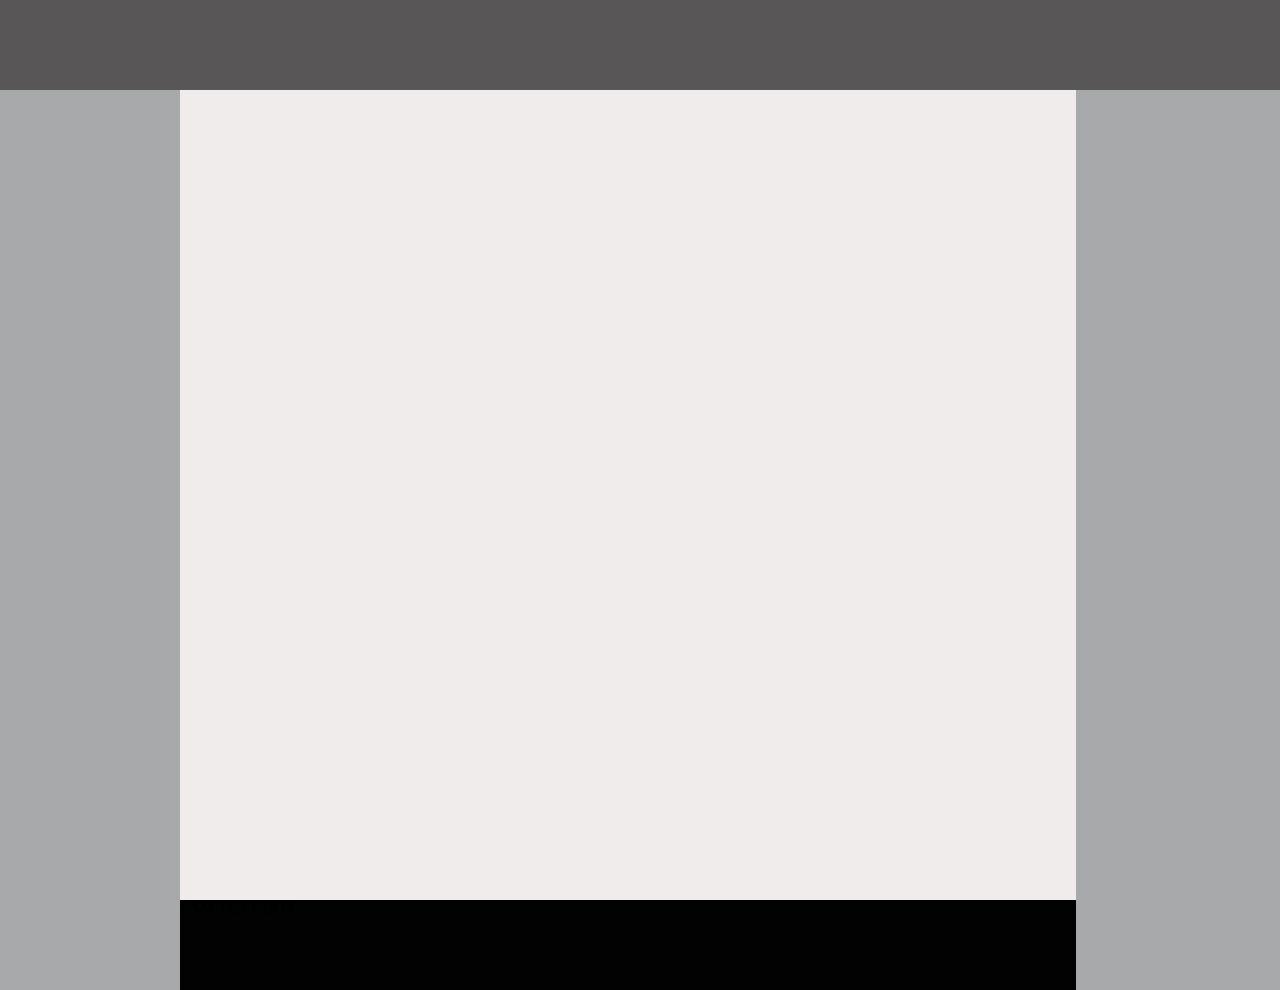
<file: first/index.html>
<!-- Put your HTML HERE, make sure to connect your index.css sheet -->
<!DOCTYPE html>
<html lang="en">
<head>
    <meta charset="UTF-8">
    <meta name="viewport" content="width=device-width, initial-scale=1.0">
    <meta http-equiv="X-UA-Compatible" content="ie=edge">
    <title>Hello</title>
    <link rel="stylesheet" href="./index.css">
    <link rel="stylesheet" href="./reset.css">
</head>
<body>  
<header>
    

</header>
<main>
        <p> </p>
        <p id="one"></p> </p>

</main>
    
<footer>
        <div id="box">
                I AM TEXT BOX 
        </div>
</footer>
</body>
</html>
</file>
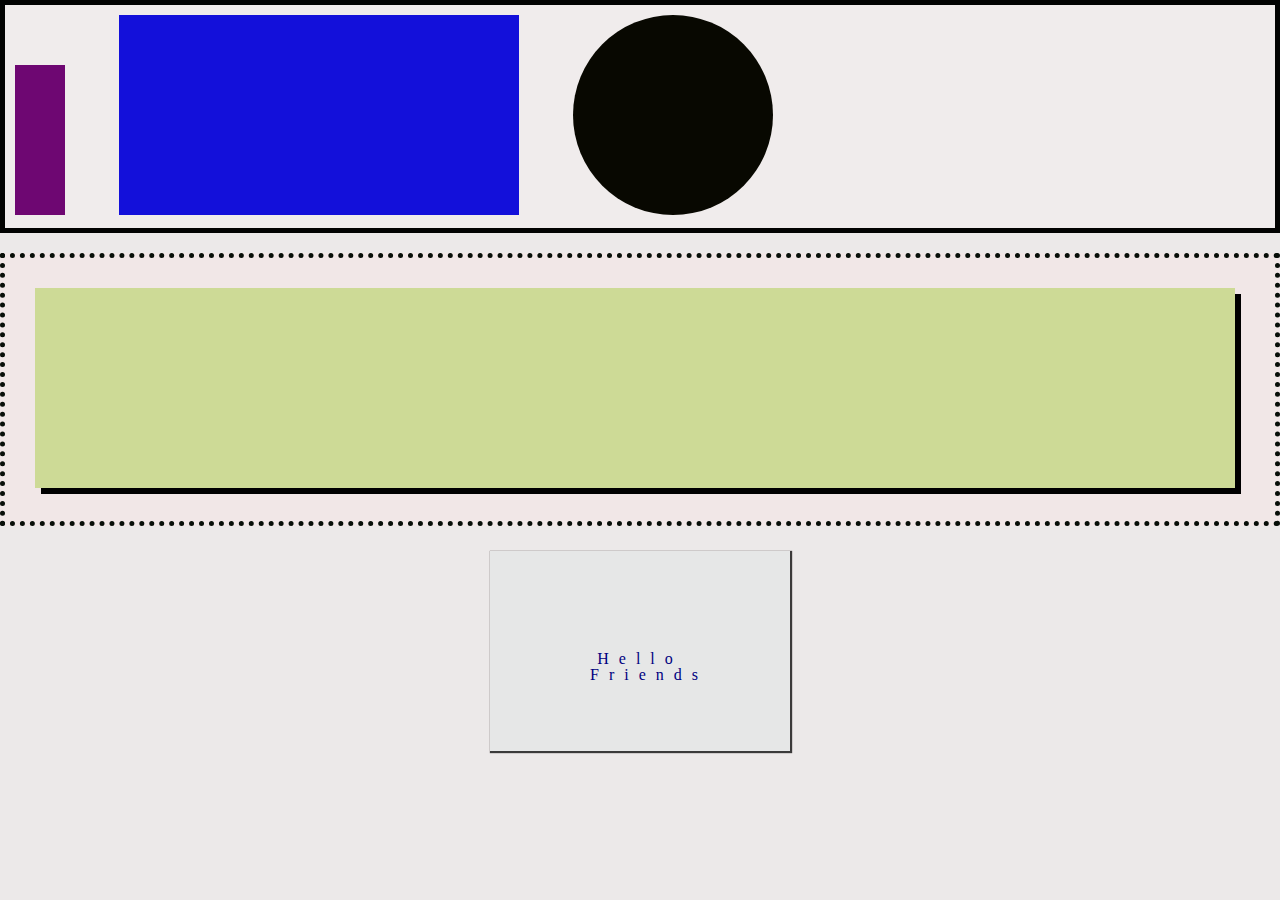
<file: second/index.html>
<!-- Put your HTML HERE, make sure to connect your index.css sheet -->
<!DOCTYPE html>
<html lang="en">
<head>
    <meta charset="UTF-8">
    <meta name="viewport" content="width=device-width, initial-scale=1.0">
    <meta http-equiv="X-UA-Compatible" content="ie=edge">
    <title>Document</title>
    <link rel="stylesheet" href="./index.css">
    <link rel="stylesheet" href="./reset.css">
</head>
<body>
    <header>

    </header>
<main>
        <div class="box-1">
                <div class="square-1">
                
                </div>  
                <div class="square-2">
                
                </div>  
                <div class="circle-1">
                
                </div>  
        </div>
        
        
        <div class="box-2">
                <div class="square-3">
                
            
                </div>

        </div>

         <div>  
         <div class="textbox">
              <h1>Hello Friends</h1> 
            </div>
        </div>


</main>
    <footer>
        
    </footer>
    
</body>
</html>
</file>
<file: first/index.css>
* {
    box-sizing: border-box
}
header {
    margin: 0px;
    background-color: rgb(88, 86, 86);
    width: 100%;
    height: 90px;
}
  body {
      background-color: rgb(167, 169, 170)
  }
    main{
        margin: 0px;
        background-color: rgb(241, 236, 236);
        width: 70%;
        height: 90vh;
        position: relative;
        left: 180px

    }
/*p {
    background-color: rgb(112, 12, 12);
    width: 20vw;
    height: 100vh;
    
     
    }
    #one{
    background-color: rgb(112, 12, 12);
    width: 20vh;
    height: 100vh;
    float: right;
    }  */
    
    #box {
        width: 70%;
        height: 90px;
        background-color: rgb(2, 2, 2);
        position: relative;
        left: 180px
    
    }
</file>
<file: second/index.css>
* {
    box-sizing: border-box  
} 

body{
    margin: 5px;
    padding: 50px;
    background-color:rgb(236, 233, 233);
}
.box-1 {
    width: 100%;
    padding: 10px;
    background-color: rgb(240, 236, 236);
    border: 5px solid rgb(2, 3, 2);
}
.square-1 {
    width: 50px;
    height: 150px;
   background-color: rgb(110, 7, 114);
   display: inline-block;

}
.square-2 {
    width: 400px;
    height: 200px;
   background-color: rgb(19, 16, 218);
   display: inline-block;
   position: relative;
   left: 50px;

}
.circle-1 {
    width: 200px;
    height: 200px;
    background-color: rgb(8, 8, 1);
    display: inline-block;
    position: relative;
    left: 100px;
    border-radius: 150px 150px 150px 150px;

}

.box-2 {
    width: 100%;
    padding: 30px;
    background-color: rgb(241, 231, 231);
    border: 5px dotted rgb(7, 14, 8);
    margin-top: 20px;
}
.square-3{
    width: 1200px;
    height: 200px;
   background-color: rgb(205, 218, 150);
   display: inline-block;
   box-shadow: 6px 6px black;
}

.textbox {
    width: 300px;
    height: 200px;
   background-color: rgb(230, 231, 231);

  
   margin: 25px auto;
   padding: 100px;
   box-shadow: 1px 1px 1px 1px rgb(59, 58, 58);

}

.textbox h1 {

 width: 100%;
  text-align: center;
  color: navy;
  letter-spacing: 10px;
}
</file>
